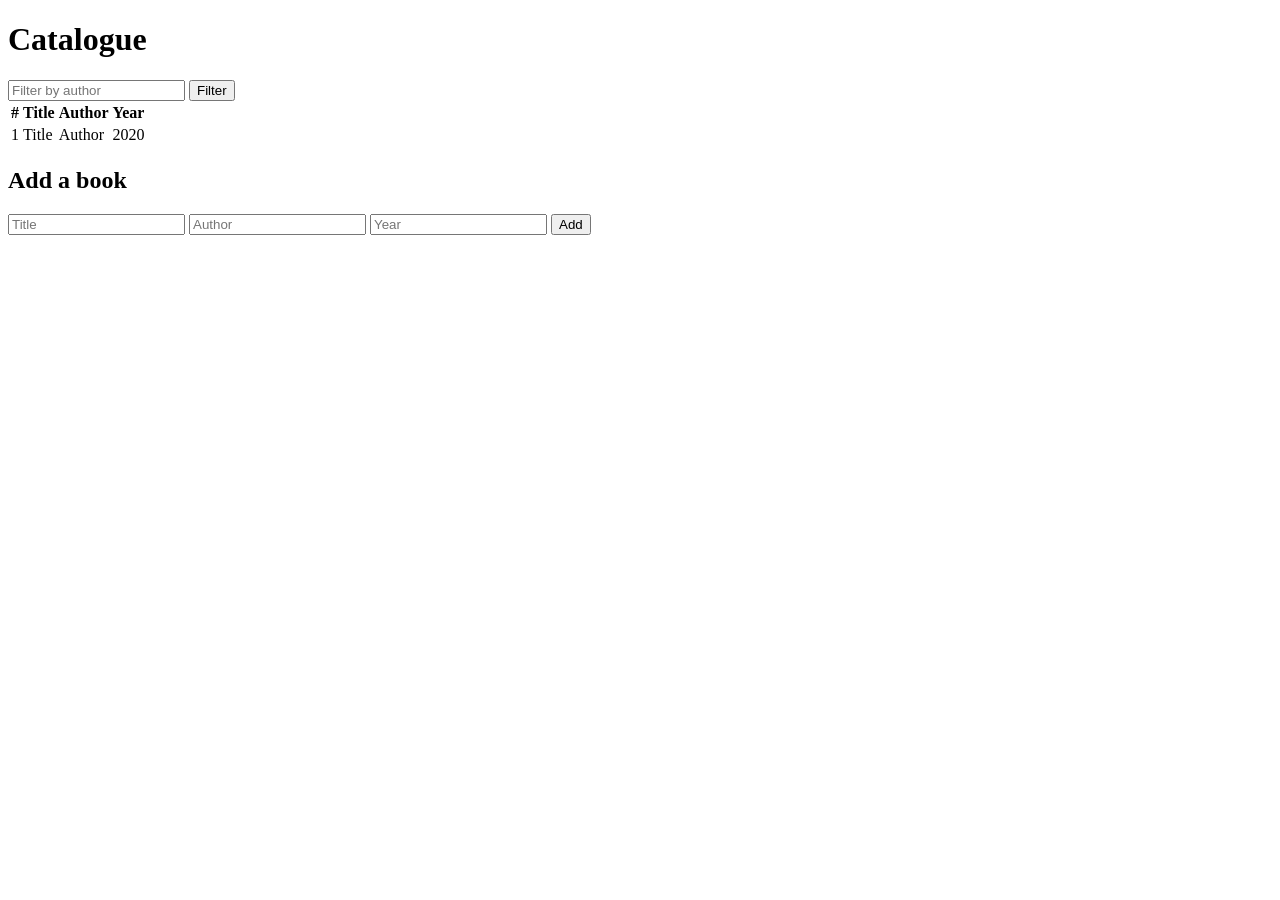
<file: src/main/resources/templates/books/list.html>
<!DOCTYPE html>
<html xmlns:th="http://www.thymeleaf.org">
<head>
    <meta charset="UTF-8">
    <title th:text="${title}">Catalogue</title>
    <link rel="stylesheet" th:href="@{/css/app.css}">
</head>
<body>
<h1 th:text="${title}">Catalogue</h1>

<p th:if="${message}" class="flash" th:text="${message}"></p>

<form method="get" action="/books" class="filter">
    <input type="text" name="author" placeholder="Filter by author" th:value="${author}">
    <button type="submit">Filter</button>
</form>

<table>
    <tr><th>#</th><th>Title</th><th>Author</th><th>Year</th></tr>
    <tr th:each="book : ${books}">
        <td th:text="${book.id}">1</td>
        <td th:text="${book.title}">Title</td>
        <td th:text="${book.author}">Author</td>
        <td th:text="${book.year}">2020</td>
    </tr>
</table>

<h2>Add a book</h2>
<form method="post" action="/books" class="add">
    <input type="text" name="title" placeholder="Title" required>
    <input type="text" name="author" placeholder="Author" required>
    <input type="number" name="year" placeholder="Year" required>
    <button type="submit">Add</button>
</form>
</body>
</html>
</file>
